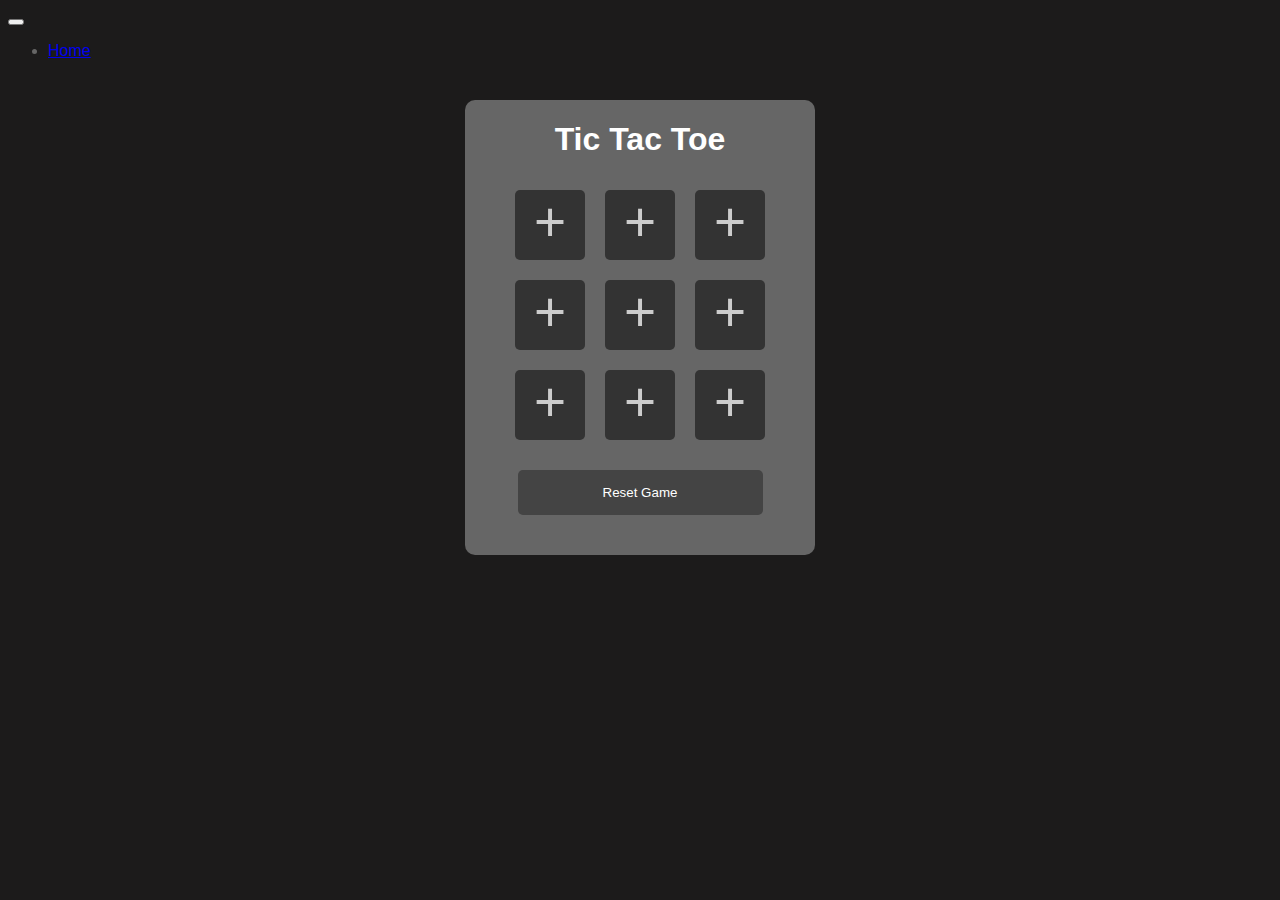
<file: pages/games.html>
<!DOCTYPE html>
<html>
	<head>
    <meta charset="utf-8">
    <meta name="viewport" content="width=device-width, initial-scale=1, shrink-to-fit=no">
    <!-- Bootstrap CSS -->
   <link rel="stylesheet" href="https://stackpath.bootstrapcdn.com/bootstrap/4.5.0/css/bootstrap.min.css" integrity="sha384-9aIt2nRpC12Uk9gS9baDl411NQApFmC26EwAOH8WgZl5MYYxFfc+NcPb1dKGj7Sk" crossorigin="anonymous">

		<title>Play Tic Tac Toe</title>
		<link rel="stylesheet" href="../css/game.css">
		<script src="https://ajax.googleapis.com/ajax/libs/jquery/3.5.1/jquery.min.js"></script>
		<script src="../javascript/game.js"></script>
	</head>
  <!-- navbar-->
  <header class="header">
    <nav class="navbar navbar-expand-lg fixed-top">
      <div class="container">
        <button type="button" data-toggle="collapse" data-target="#navbarcollapse" aria-controls="navbarSupportedContent" aria-expanded="false" aria-label="Toggle navigation" class="navbar-toggler navbar-toggler-right"><span class="fa fa-bars"></span></button>
        <div id="navbarcollapse" class="collapse navbar-collapse">
          <ul class="navbar-nav ml-auto">
            <li class="nav-item"><a href="../index.html" class="nav-link link-scroll">Home</a></li>

          </ul>
        </div>
      </div>
    </nav>
  </header>

	<body>
		<div id="container">
			<header>
				<h1>Tic Tac Toe</h1>
			</header>
			<ul id="board">
				<li id="spot1">+</li>
				<li id="spot2">+</li>
				<li id="spot3">+</li>
				<li id="spot4">+</li>
				<li id="spot5">+</li>
				<li id="spot6">+</li>
				<li id="spot7">+</li>
				<li id="spot8">+</li>
				<li id="spot9">+</li>
			</ul>
			<div class="clearfix"></div>
			<div class="gastroBtn">
				<button id="reset">Reset Game</button>
			</div>
		</div>
    <footer class=""&copy; GastroDev</footer>

    <!-- Optional JavaScript -->
   <!-- jQuery first, then Popper.js, then Bootstrap JS -->
   <script src="https://code.jquery.com/jquery-3.5.1.slim.min.js" integrity="sha384-DfXdz2htPH0lsSSs5nCTpuj/zy4C+OGpamoFVy38MVBnE+IbbVYUew+OrCXaRkfj" crossorigin="anonymous"></script>
   <script src="https://cdn.jsdelivr.net/npm/popper.js@1.16.0/dist/umd/popper.min.js" integrity="sha384-Q6E9RHvbIyZFJoft+2mJbHaEWldlvI9IOYy5n3zV9zzTtmI3UksdQRVvoxMfooAo" crossorigin="anonymous"></script>
   <script src="https://stackpath.bootstrapcdn.com/bootstrap/4.5.0/js/bootstrap.min.js" integrity="sha384-OgVRvuATP1z7JjHLkuOU7Xw704+h835Lr+6QL9UvYjZE3Ipu6Tp75j7Bh/kR0JKI" crossorigin="anonymous"></script>

	</body>
</html>
</file>
<file: css/game.css>
body{
	background:#1c1b1b;
	color:#666;
	font-family:"Arial", sans-serif;
}

h1{
	text-align:center;
	color:#fff;
}

.clearfix{
	clear:both;
}

#container{
	width:350px;
	overflow:auto;
	margin:40px auto;
	background:#666;
	padding-bottom:40px;
	border-radius:10px;
}

#board li{
	float:left;
	margin:10px;
	height:70px;
	width:70px;
	font-size:55px;
	background:#333;
	color:#ccc;
	list-style:none;
	text-align:center;
	border-radius:5px;
}

#board li:hover,#reset:hover{
	cursor:pointer;
	background:#000;
}

#reset{
	border:0;
	background:#444;
	color:#fff;
	width:70%;
	padding:15px;
	border-radius:5px;
}

.o{
	color:green !important;
}

.x{
	color:red !important;
}

.gastroBtn{
	display:block;
	text-align:center;
	padding-top:20px;
}
</file>
